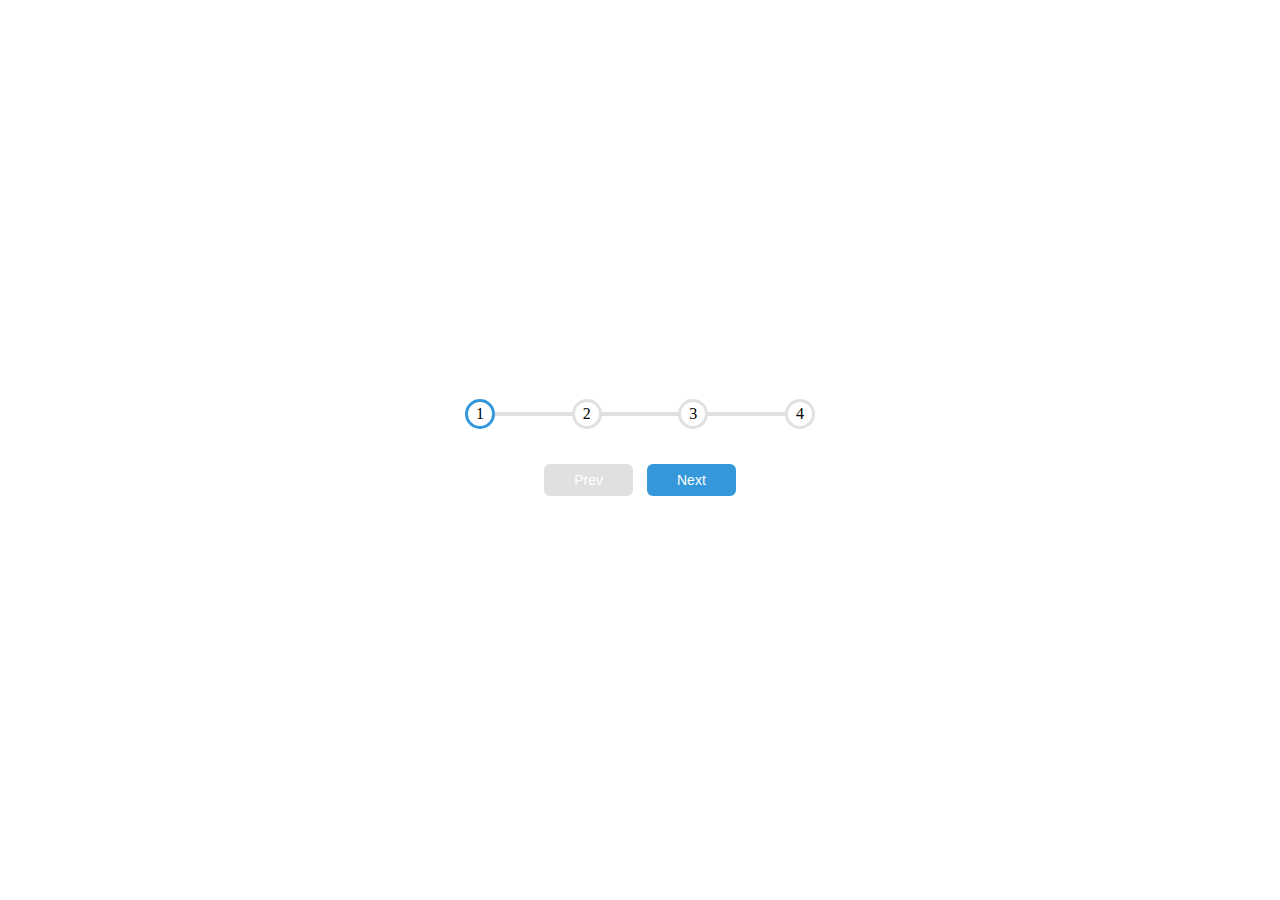
<file: 2. progress steps/index.html>
<!DOCTYPE html>
<html lang="en">

<head>
    <meta charset="UTF-8">
    <meta http-equiv="X-UA-Compatible" content="IE=edge">
    <meta name="viewport" content="width=device-width, initial-scale=1.0">
    <link rel="stylesheet" href="style.css" />
    <title>Progress Steps</title>
</head>

<body>
    <div class="container">
        <div class="progress-container">
            <div class="progress" id="progress"></div>
            <div class="circle active">1</div>
            <div class="circle">2</div>
            <div class="circle">3</div>
            <div class="circle">4</div>
        </div>
        <button class="btn" disabled id="prev">Prev</button>
        <button class="btn" id="next">Next</button>
    </div>
    <script src="script.js"></script>
</body>

</html>
</file>
<file: 2. progress steps/style.css>
/* custom css variables */
:root {
  --line-border-fill: #3498db;
  --line-border-empty: #e0e0e0;
}

* {
  box-sizing: border-box;
}

body {
  display: flex;
  align-items: center;
  justify-content: center;
  height: 100vh;
  margin: 0;
}

.container {
  text-align: center;
}

.progress-container {
  display: flex;
  justify-content: space-between;
  width: 350px;
  max-width: 100%;
  margin-bottom: 30px;
  position: relative;
}

.circle {
  border: 3px solid var(--line-border-empty);
  width: 30px;
  height: 30px;
  border-radius: 50%;
  display: flex;
  justify-content: center;
  align-items: center;
  background-color: #fff;
  transition: 0.4s ease;
}

.circle.active {
  border-color: var(--line-border-fill);
}

/* ::before creates a pseudo-element that is the first child of the selected element. */
/* This is the grey placeholder line in the back of progress bar */
.progress-container::before {
  content: "";
  background-color: var(--line-border-empty);
  position: absolute;
  top: 50%;
  left: 0;
  /* transfrom lets you rotate, scale, skew, or translate an element. */
  /* the top:50% just makes the top of this line is in the middle */
  transform: translateY(-50%);
  height: 4px;
  width: 100%;
  z-index: -1;
}

/* this is the actual progress bar, we will control the width in js */
.progress {
  position: absolute;
  left: 0;
  background-color: var(--line-border-fill);
  height: 4px;
  width: 0;
  top: 50%;
  transform: translateY(-50%);
  z-index: -1;
  transition: 0.4s ease;
}

.btn {
  background-color: var(--line-border-fill);
  border: 0;
  color: #fff;
  cursor: pointer;
  padding: 8px 30px;
  margin: 5px;
  font-size: 14px;
  border-radius: 6px;
}

.btn:disabled {
  background-color: var(--line-border-empty);
  cursor: not-allowed;
}

.btn:focus {
  outline: 0;
}
/* when clicking on the button, it should have the scaling effect */
.btn:active {
  transform: scale(0.98);
}
</file>
